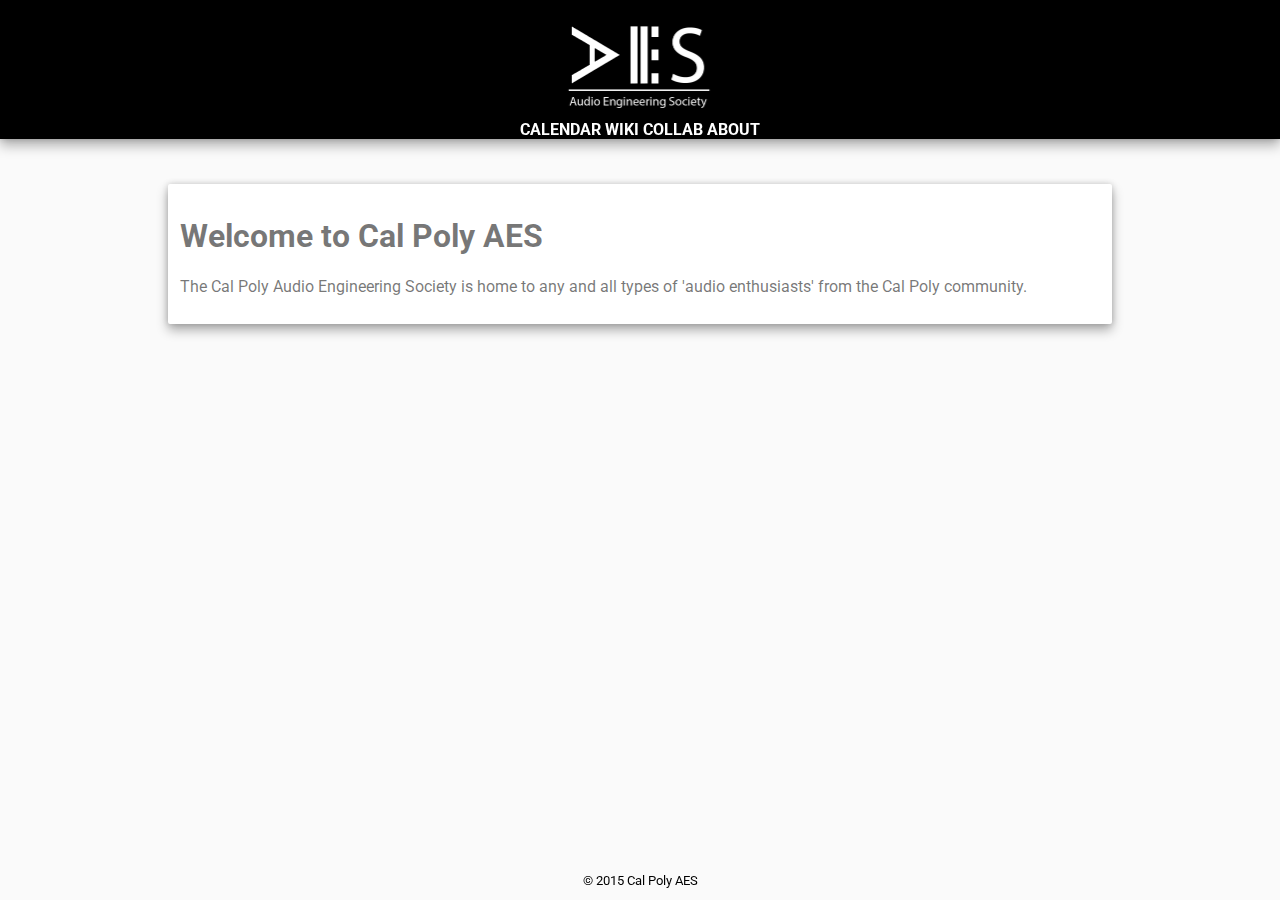
<file: index.html>
<!DOCTYPE html>
<html>
<head>
    <meta name="viewport" content="width=device-width, initial-scale=1.0, minimum-scale=1.0" />
    <script src="http://ajax.googleapis.com/ajax/libs/jquery/1.11.3/jquery.min.js"></script>
    <script type="text/javascript">
    $('head').append($("<div id=\"container\">").load("header.html"));
    </script>
</head>
<body>
    <div id="push">
    </div>
    <div id="header">
        <div id="logo_container">
            <script type="text/javascript">
            $('#logo_container').load('logo_container.html');
            </script>
        </div>
        <div id="navbar">
            <script type="text/javascript">
            $('#navbar').load('navbar.html');
            </script>
        </div>
    </div>
    <div id="loadingDiv"><paper-spinner active></paper-spinner></div>
    <div id="content">
    </div>
    <div id="footer">
    <script type="text/javascript">
    $('#footer').load('footer.html');
    </script>
    </div>
</body>
</file>
